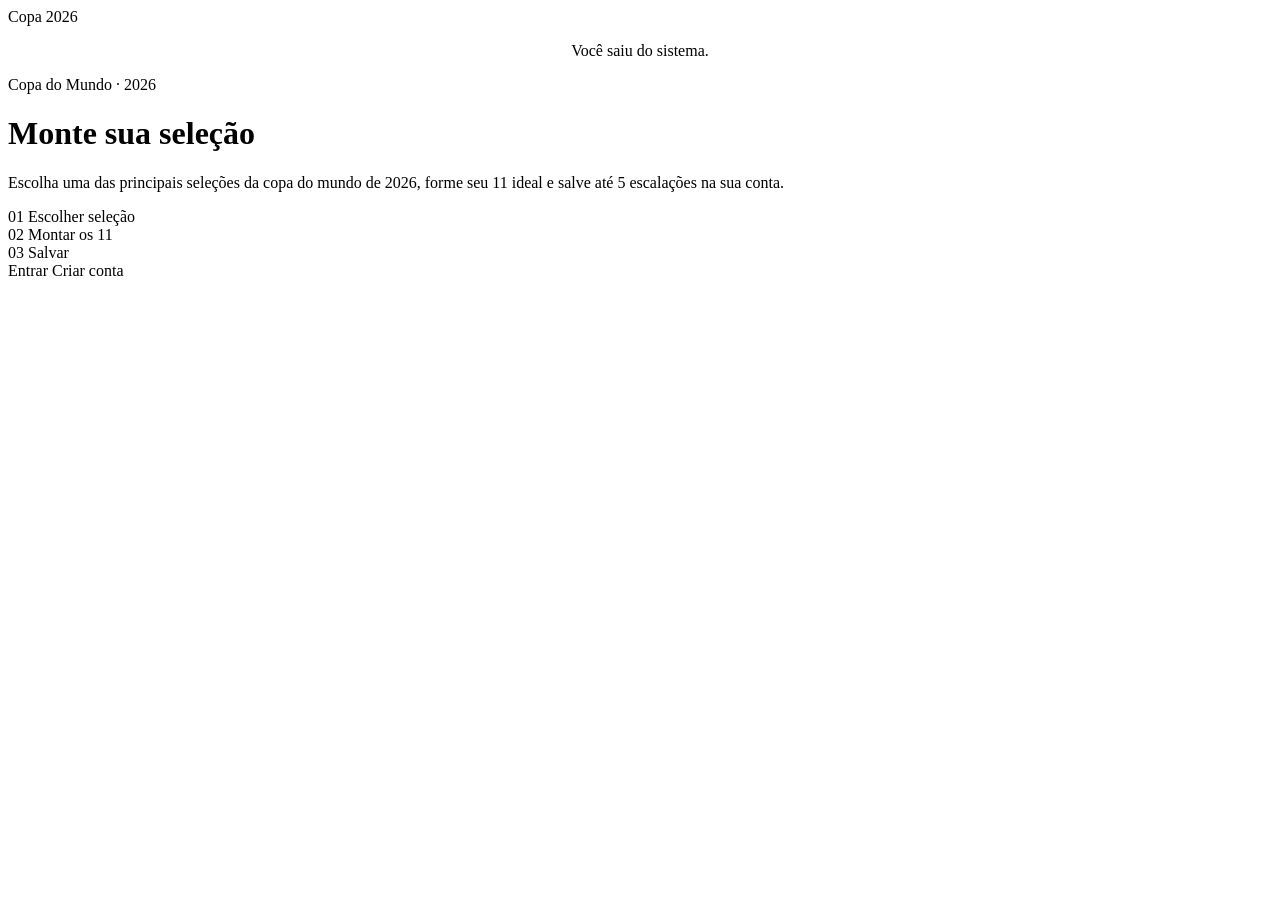
<file: src/main/resources/templates/index.html>
<!DOCTYPE HTML>
<html xmlns:th="http://www.thymeleaf.org">
<head>
    <title>Copa 2026 — Monte sua seleção</title>
    <meta http-equiv="Content-Type" content="text/html; charset=UTF-8" />
    <meta name="viewport" content="width=device-width, initial-scale=1">
    <link rel="stylesheet" th:href="@{/css/style.css}">
</head>
<body>
    <div class="topbar">
        <div class="brand">
            <span class="brand-badge"></span>
            <span>Copa 2026</span>
        </div>
    </div>

    <div class="container">
        <p class="muted" th:if="${param.logout}" style="text-align:center;margin-bottom:12px;">Você saiu do sistema.</p>

        <div class="hero hero-copa">
            <p class="hero-tag">Copa do Mundo · 2026</p>
            <h1>Monte sua seleção</h1>
            <p class="muted">
                Escolha uma das principais seleções da copa do mundo de 2026, forme seu 11 ideal
                e salve até 5 escalações na sua conta.
            </p>

            <div class="steps">
                <div class="step">
                    <span class="step-num">01</span>
                    <span>Escolher seleção</span>
                </div>
                <div class="step">
                    <span class="step-num">02</span>
                    <span>Montar os 11</span>
                </div>
                <div class="step">
                    <span class="step-num">03</span>
                    <span>Salvar</span>
                </div>
            </div>

            <div class="hero-actions">
                <a class="btn btn-primary" th:href="@{/login}">Entrar</a>
                <a class="btn" th:href="@{/cadastro}">Criar conta</a>
            </div>
        </div>
    </div>
</body>
</html>
</file>
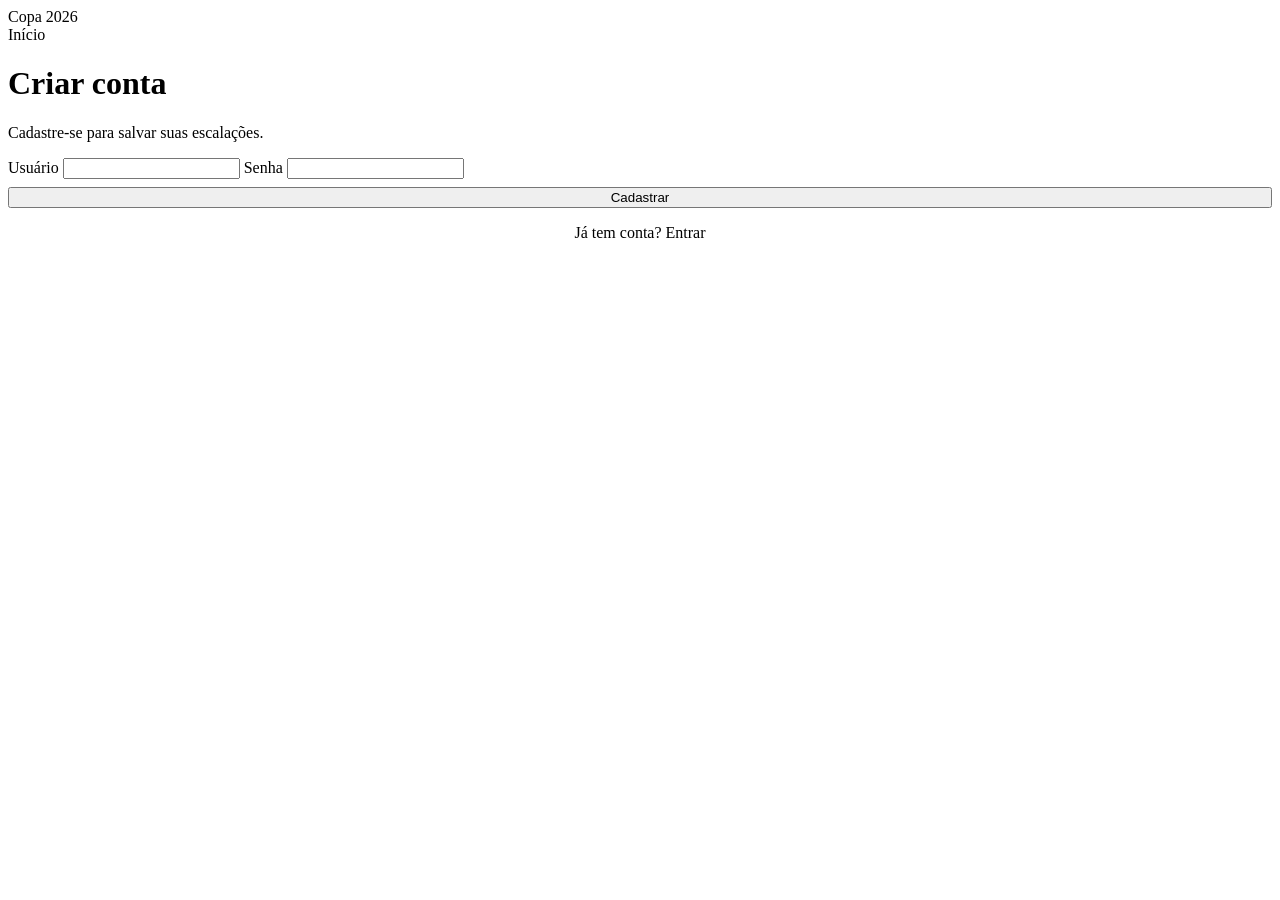
<file: src/main/resources/templates/cadastro.html>
<!DOCTYPE HTML>
<html xmlns:th="http://www.thymeleaf.org">
<head>
    <title>Criar conta — Copa 2026</title>
    <meta http-equiv="Content-Type" content="text/html; charset=UTF-8" />
    <meta name="viewport" content="width=device-width, initial-scale=1">
    <link rel="stylesheet" th:href="@{/css/style.css}">
</head>
<body>
    <div class="topbar">
        <div class="brand">
            <span class="brand-badge"></span>
            <span>Copa 2026</span>
        </div>
        <a class="btn btn-sm" th:href="@{/}">Início</a>
    </div>

    <div class="container">
        <div class="card auth-card">
            <h1>Criar conta</h1>
            <p class="muted">Cadastre-se para salvar suas escalações.</p>

            <div class="erro" th:if="${erro}" th:text="${erro}"></div>

            <form th:action="@{/cadastro}" method="post" th:object="${usuario}">
                <label>Usuário</label>
                <input type="text" th:field="*{username}" required>
                <label>Senha</label>
                <input type="password" th:field="*{senha}" required>
                <button class="btn btn-primary" type="submit" style="width:100%;margin-top:8px;">Cadastrar</button>
            </form>

            <p class="muted" style="margin-top:16px;text-align:center;">
                Já tem conta? <a th:href="@{/login}">Entrar</a>
            </p>
        </div>
    </div>
</body>
</html>
</file>
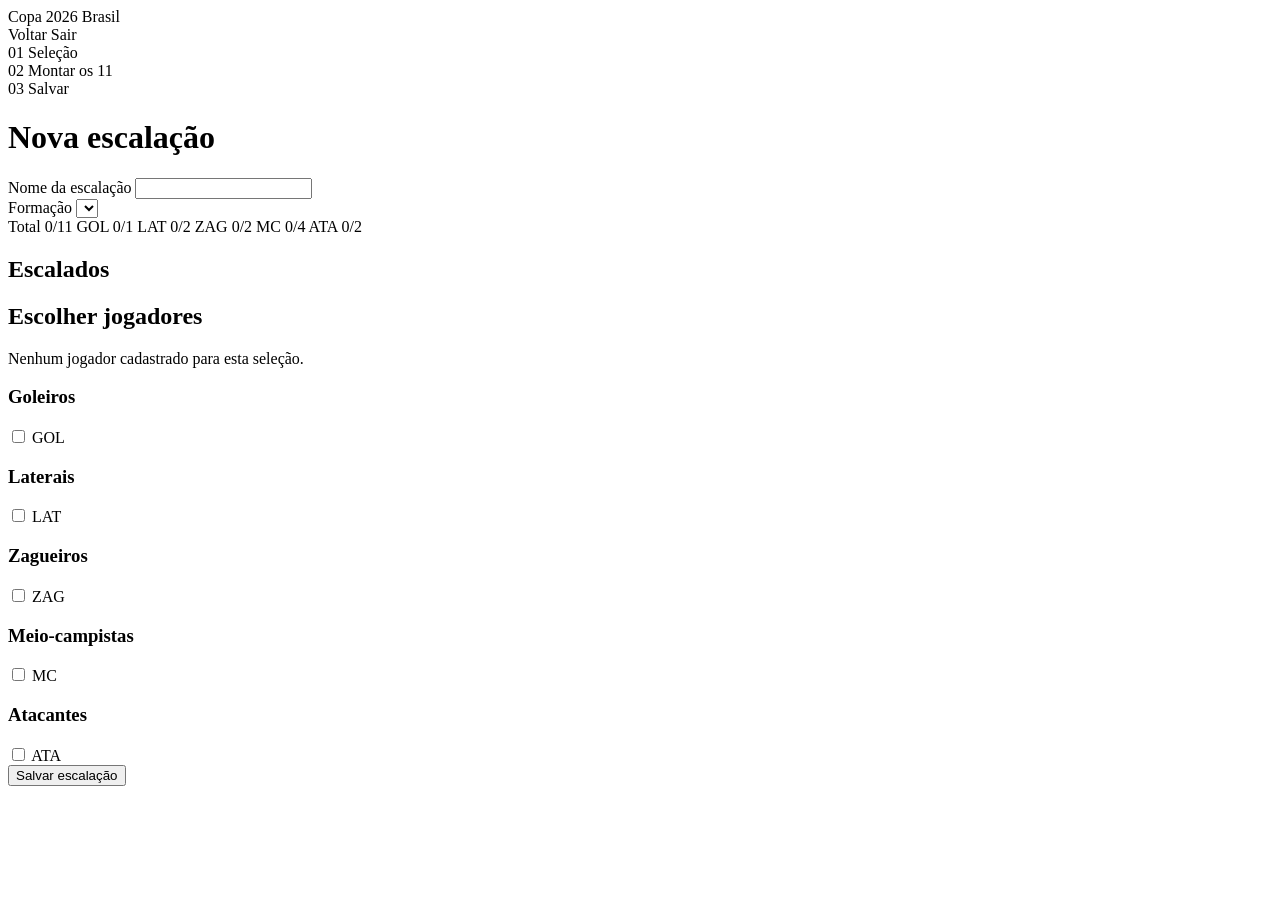
<file: src/main/resources/templates/escalacao-form.html>
<!DOCTYPE HTML>

<html xmlns:th="http://www.thymeleaf.org">

<head>

    <title>Escalação — Copa 2026</title>

    <meta http-equiv="Content-Type" content="text/html; charset=UTF-8" />

    <meta name="viewport" content="width=device-width, initial-scale=1">

    <link rel="stylesheet" th:href="@{/css/style.css}">

    <script th:src="@{/js/escalacao.js}" defer></script>

</head>

<body>

    <div class="topbar">

        <div class="brand">

            <span class="brand-badge"></span>

            <span>Copa 2026</span>

            <span class="pill pill-selecao" th:text="${selecaoAtual.label}">Brasil</span>

        </div>

        <div class="topbar-actions">

            <a class="btn btn-sm" th:href="@{/escalacoes}">Voltar</a>

            <a class="btn btn-sm" th:href="@{/logout}">Sair</a>

        </div>

    </div>



    <div class="container-escalacao">

        <div class="steps steps-inline" th:if="${editando != true}">

            <div class="step step-done">

                <span class="step-num">01</span>

                <span>Seleção</span>

            </div>

            <div class="step step-active">

                <span class="step-num">02</span>

                <span>Montar os 11</span>

            </div>

            <div class="step">

                <span class="step-num">03</span>

                <span>Salvar</span>

            </div>

        </div>



        <h1 th:text="${editando == true} ? 'Editar escalação' : 'Nova escalação'">Nova escalação</h1>



        <div class="erro" th:if="${erro}" th:text="${erro}"></div>



        <form th:action="${editando == true} ? @{'/escalacoes/' + ${esc.id} + '/editar'} : @{/escalacoes/nova}" method="post">

            <input type="hidden" name="selecao" th:value="${selecaoAtual.name()}">



            <div class="card form-header-card">

                <div class="form-row">

                    <div>

                        <label class="muted">Nome da escalação</label>

                        <input type="text" name="nome" th:value="${nome != null} ? ${nome} : ${esc.nome}" required>

                    </div>

                    <div>

                        <label class="muted">Formação</label>

                        <select name="formacao">

                            <option th:each="f : ${formacoes}"

                                    th:value="${f.codigo}"

                                    th:text="${f.codigo}"

                                    th:selected="${formacaoSelecionada != null} ? (${formacaoSelecionada} == ${f.codigo}) : (${esc.formacao} == ${f.codigo})">

                            </option>

                        </select>

                    </div>

                </div>

                <div class="counts-bar">

                    <span class="pill">Total <span id="count-total">0/11</span></span>

                    <span class="pill">GOL <span id="count-GOLEIRO">0/1</span></span>

                    <span class="pill">LAT <span id="count-LATERAL">0/2</span></span>

                    <span class="pill">ZAG <span id="count-ZAGUEIRO">0/2</span></span>

                    <span class="pill">MC <span id="count-MEIO_CAMPISTA">0/4</span></span>

                    <span class="pill">ATA <span id="count-ATACANTE">0/2</span></span>

                </div>

            </div>



            <div class="form-layout">

                <div class="field-pitch card">

                    <div class="pitch-grass"></div>

                    <div class="pitch-box pitch-box-top"></div>

                    <div class="pitch-box pitch-box-bottom"></div>

                    <div class="pitch-mid-line"></div>

                    <div class="pitch-circle"></div>

                    <div class="pitch-slots" id="pitch-slots"></div>

                </div>



                <div class="side-panel">

                    <div class="card lineup-card">

                        <h2>Escalados</h2>

                        <div class="lineup-list" id="lineup-list"></div>

                    </div>



                    <div class="card players-panel players-scroll">

                        <h2>Escolher jogadores</h2>

                        <p class="muted empty-players" th:if="${#lists.isEmpty(jogadores)}">

                            Nenhum jogador cadastrado para esta seleção.

                        </p>



                        <div class="posicao-block">

                            <h3>Goleiros</h3>

                            <label class="player-row" th:each="j : ${jogadores}" th:if="${j.posicao.name() == 'GOLEIRO'}">

                                <input type="checkbox" name="jogadorIds" th:value="${j.id}"

                                       th:attr="data-posicao=${j.posicao.name()}"

                                       th:checked="${selecionados.contains(j.id)}">

                                <span class="player-pos pill">GOL</span>

                                <span class="player-name" th:text="${j.nome}"></span>

                            </label>

                        </div>



                        <div class="posicao-block">

                            <h3>Laterais</h3>

                            <label class="player-row" th:each="j : ${jogadores}" th:if="${j.posicao.name() == 'LATERAL'}">

                                <input type="checkbox" name="jogadorIds" th:value="${j.id}"

                                       th:attr="data-posicao=${j.posicao.name()}"

                                       th:checked="${selecionados.contains(j.id)}">

                                <span class="player-pos pill">LAT</span>

                                <span class="player-name" th:text="${j.nome}"></span>

                            </label>

                        </div>



                        <div class="posicao-block">

                            <h3>Zagueiros</h3>

                            <label class="player-row" th:each="j : ${jogadores}" th:if="${j.posicao.name() == 'ZAGUEIRO'}">

                                <input type="checkbox" name="jogadorIds" th:value="${j.id}"

                                       th:attr="data-posicao=${j.posicao.name()}"

                                       th:checked="${selecionados.contains(j.id)}">

                                <span class="player-pos pill">ZAG</span>

                                <span class="player-name" th:text="${j.nome}"></span>

                            </label>

                        </div>



                        <div class="posicao-block">

                            <h3>Meio-campistas</h3>

                            <label class="player-row" th:each="j : ${jogadores}" th:if="${j.posicao.name() == 'MEIO_CAMPISTA'}">

                                <input type="checkbox" name="jogadorIds" th:value="${j.id}"

                                       th:attr="data-posicao=${j.posicao.name()}"

                                       th:checked="${selecionados.contains(j.id)}">

                                <span class="player-pos pill">MC</span>

                                <span class="player-name" th:text="${j.nome}"></span>

                            </label>

                        </div>



                        <div class="posicao-block">

                            <h3>Atacantes</h3>

                            <label class="player-row" th:each="j : ${jogadores}" th:if="${j.posicao.name() == 'ATACANTE'}">

                                <input type="checkbox" name="jogadorIds" th:value="${j.id}"

                                       th:attr="data-posicao=${j.posicao.name()}"

                                       th:checked="${selecionados.contains(j.id)}">

                                <span class="player-pos pill">ATA</span>

                                <span class="player-name" th:text="${j.nome}"></span>

                            </label>

                        </div>

                    </div>



                    <div class="form-actions">

                        <button class="btn btn-primary btn-block" type="submit"

                                th:text="${editando == true} ? 'Salvar alterações' : 'Salvar escalação'">Salvar escalação</button>

                    </div>

                </div>

            </div>

        </form>

    </div>

</body>

</html>
</file>
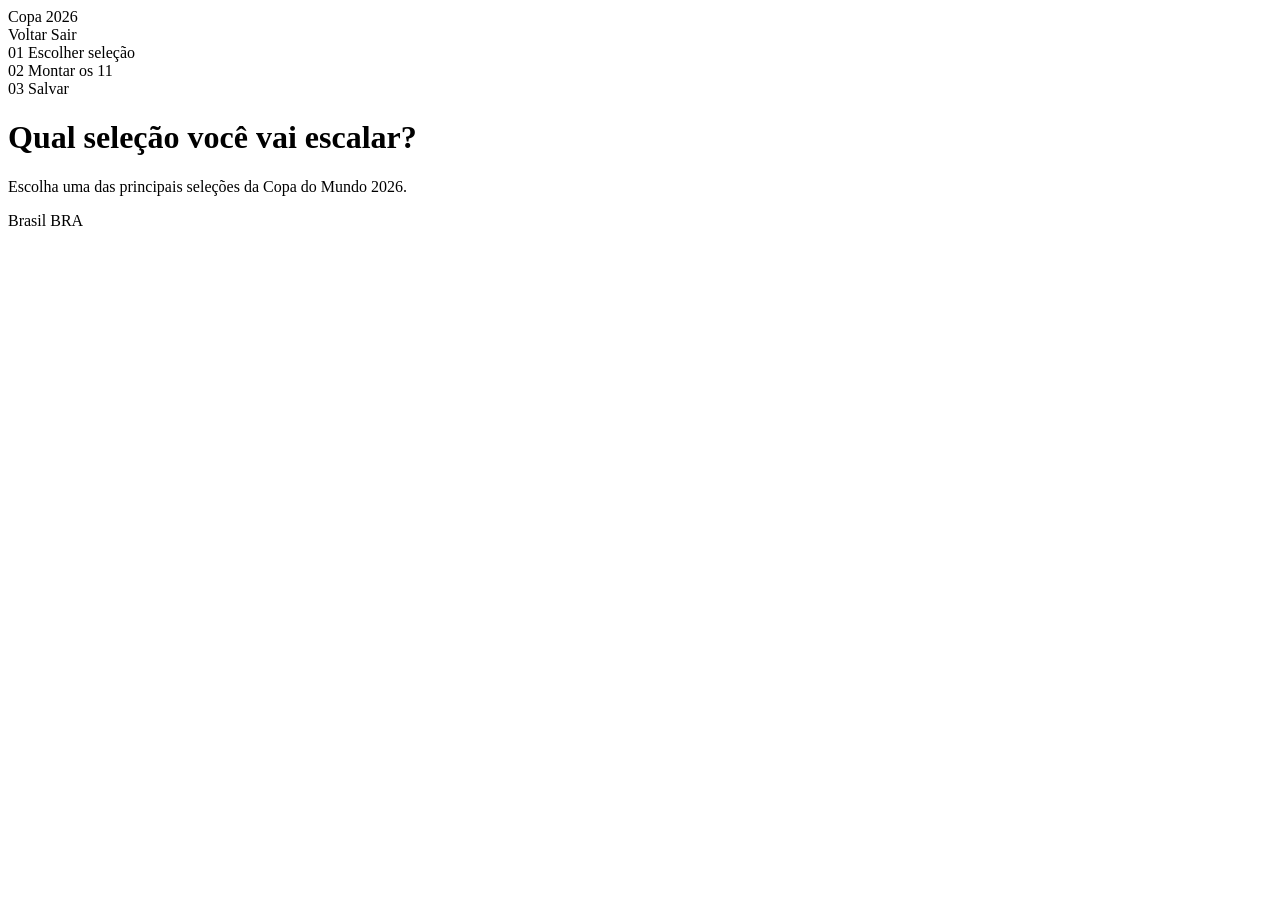
<file: src/main/resources/templates/escalacao-selecao.html>
<!DOCTYPE HTML>
<html xmlns:th="http://www.thymeleaf.org">
<head>
    <title>Escolher seleção — Copa 2026</title>
    <meta http-equiv="Content-Type" content="text/html; charset=UTF-8" />
    <meta name="viewport" content="width=device-width, initial-scale=1">
    <link rel="stylesheet" th:href="@{/css/style.css}">
</head>
<body>
    <div class="topbar">
        <div class="brand">
            <span class="brand-badge"></span>
            <span>Copa 2026</span>
        </div>
        <div class="topbar-actions">
            <a class="btn btn-sm" th:href="@{/escalacoes}">Voltar</a>
            <a class="btn btn-sm" th:href="@{/logout}">Sair</a>
        </div>
    </div>

    <div class="container">
        <div class="steps steps-inline">
            <div class="step step-active">
                <span class="step-num">01</span>
                <span>Escolher seleção</span>
            </div>
            <div class="step">
                <span class="step-num">02</span>
                <span>Montar os 11</span>
            </div>
            <div class="step">
                <span class="step-num">03</span>
                <span>Salvar</span>
            </div>
        </div>

        <h1>Qual seleção você vai escalar?</h1>
        <p class="muted">Escolha uma das principais seleções da Copa do Mundo 2026.</p>

        <div class="erro" th:if="${erro}" th:text="${erro}"></div>

        <div class="selecao-grid">
            <a class="selecao-card" th:each="s : ${selecoes}"
               th:href="@{/escalacoes/nova(selecao=${s.name()})}">
                <span class="selecao-nome" th:text="${s.label}">Brasil</span>
                <span class="selecao-sigla pill" th:text="${s.sigla}">BRA</span>
            </a>
        </div>
    </div>
</body>
</html>
</file>
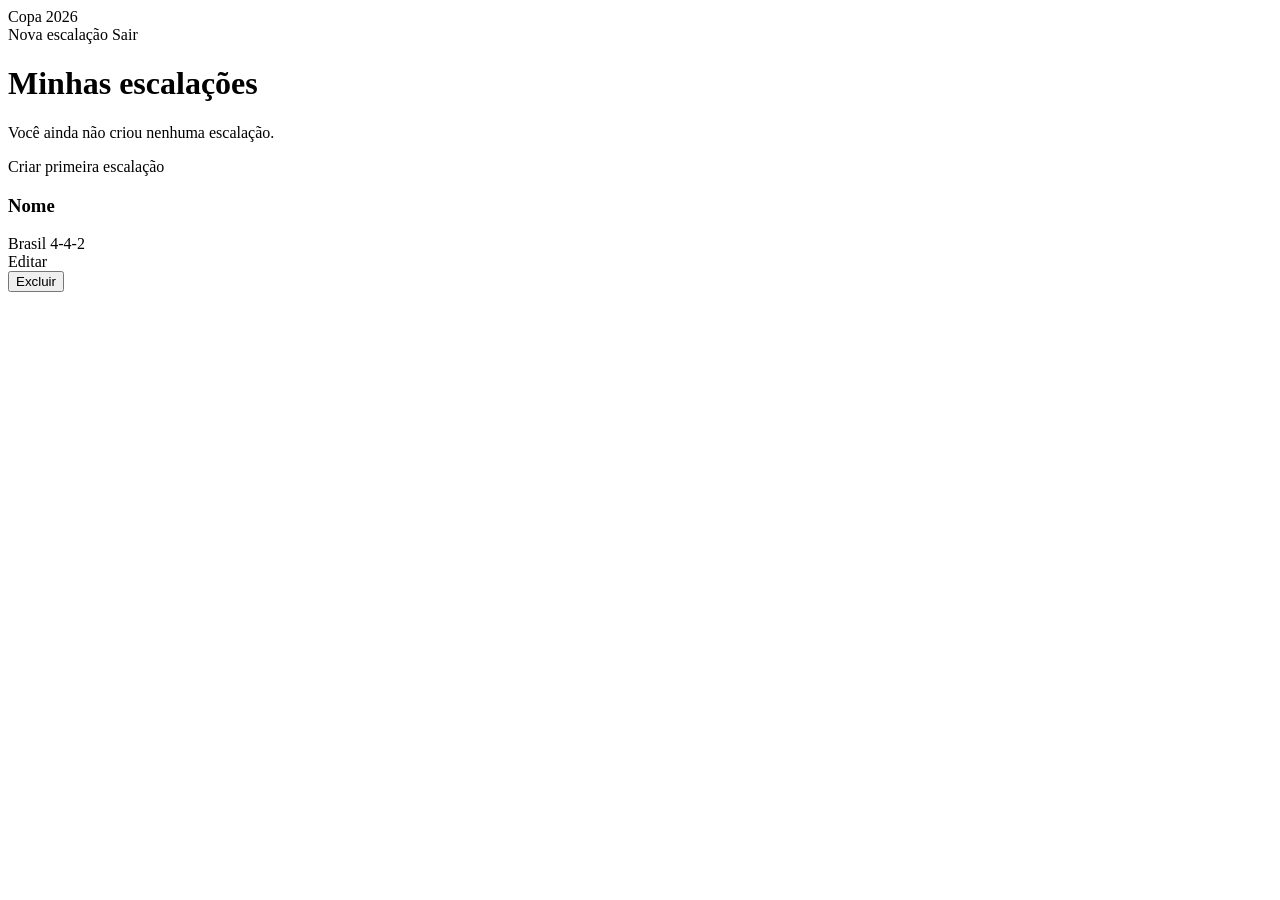
<file: src/main/resources/templates/escalacoes.html>
<!DOCTYPE HTML>
<html xmlns:th="http://www.thymeleaf.org">
<head>
    <title>Minhas escalações — Copa 2026</title>
    <meta http-equiv="Content-Type" content="text/html; charset=UTF-8" />
    <meta name="viewport" content="width=device-width, initial-scale=1">
    <link rel="stylesheet" th:href="@{/css/style.css}">
</head>
<body>
    <div class="topbar">
        <div class="brand">
            <span class="brand-badge"></span>
            <span>Copa 2026</span>
        </div>
        <div class="topbar-actions">
            <a class="btn btn-sm btn-primary" th:href="@{/escalacoes/nova}">Nova escalação</a>
            <a class="btn btn-sm" th:href="@{/logout}">Sair</a>
        </div>
    </div>

    <div class="container-wide">
        <div class="page-header">
            <h1>Minhas escalações</h1>
        </div>

        <div th:if="${#lists.isEmpty(escalacoes)}" class="card empty-state">
            <p>Você ainda não criou nenhuma escalação.</p>
            <p><a class="btn btn-primary" th:href="@{/escalacoes/nova}">Criar primeira escalação</a></p>
        </div>

        <div class="escalacao-list" th:if="${!#lists.isEmpty(escalacoes)}">
            <div class="escalacao-card" th:each="e : ${escalacoes}">
                <div class="escalacao-card-info">
                    <h3 th:text="${e.nome}">Nome</h3>
                    <div class="card-pills">
                        <span class="pill pill-selecao" th:text="${e.selecao.label}">Brasil</span>
                        <span class="pill" th:text="${e.formacao}">4-4-2</span>
                    </div>
                </div>
                <div class="escalacao-card-actions">
                    <a class="btn btn-sm" th:href="@{'/escalacoes/' + ${e.id} + '/editar'}">Editar</a>
                    <form th:action="@{'/escalacoes/' + ${e.id} + '/excluir'}" method="post">
                        <button type="submit" class="btn btn-sm btn-danger">Excluir</button>
                    </form>
                </div>
            </div>
        </div>
    </div>
</body>
</html>
</file>
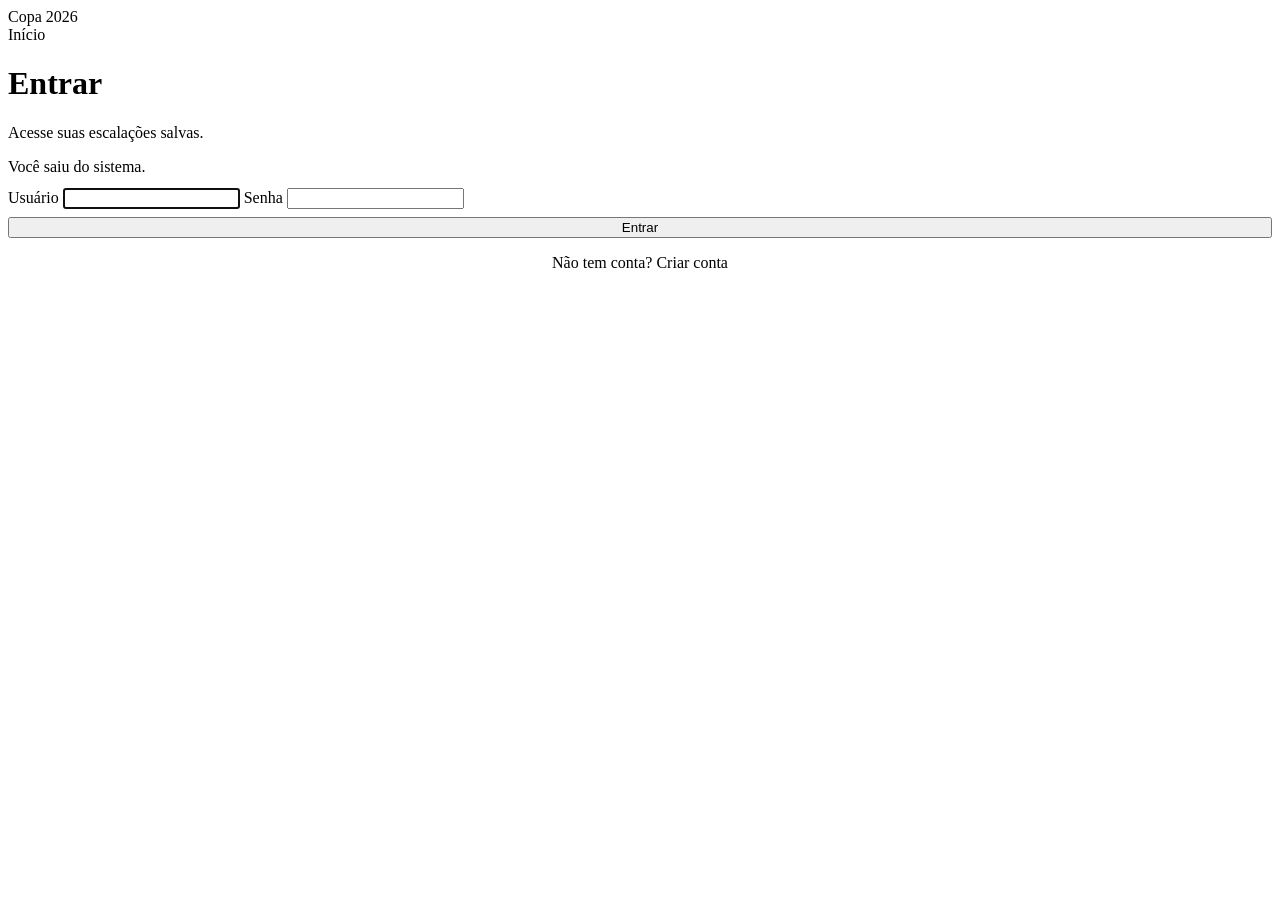
<file: src/main/resources/templates/login.html>
<!DOCTYPE html>
<html xmlns:th="http://www.thymeleaf.org">
<head>
    <title>Login — Copa 2026</title>
    <meta http-equiv="Content-Type" content="text/html; charset=UTF-8" />
    <meta name="viewport" content="width=device-width, initial-scale=1">
    <link rel="stylesheet" th:href="@{/css/style.css}">
</head>
<body>
    <div class="topbar">
        <div class="brand">
            <span class="brand-badge"></span>
            <span>Copa 2026</span>
        </div>
        <a class="btn btn-sm" th:href="@{/}">Início</a>
    </div>

    <div class="container">
        <div class="card auth-card">
            <h1>Entrar</h1>
            <p class="muted">Acesse suas escalações salvas.</p>

            <div class="erro" th:if="${erro}" th:text="${erro}"></div>
            <div class="muted" th:if="${param.logout}" style="margin-bottom:12px;">Você saiu do sistema.</div>

            <form th:action="@{/login}" method="post">
                <label>Usuário</label>
                <input type="text" name="username" required autofocus>
                <label>Senha</label>
                <input type="password" name="password" required>
                <button class="btn btn-primary" type="submit" style="width:100%;margin-top:8px;">Entrar</button>
            </form>

            <p class="muted" style="margin-top:16px;text-align:center;">
                Não tem conta? <a th:href="@{/cadastro}">Criar conta</a>
            </p>
        </div>
    </div>
</body>
</html>
</file>
